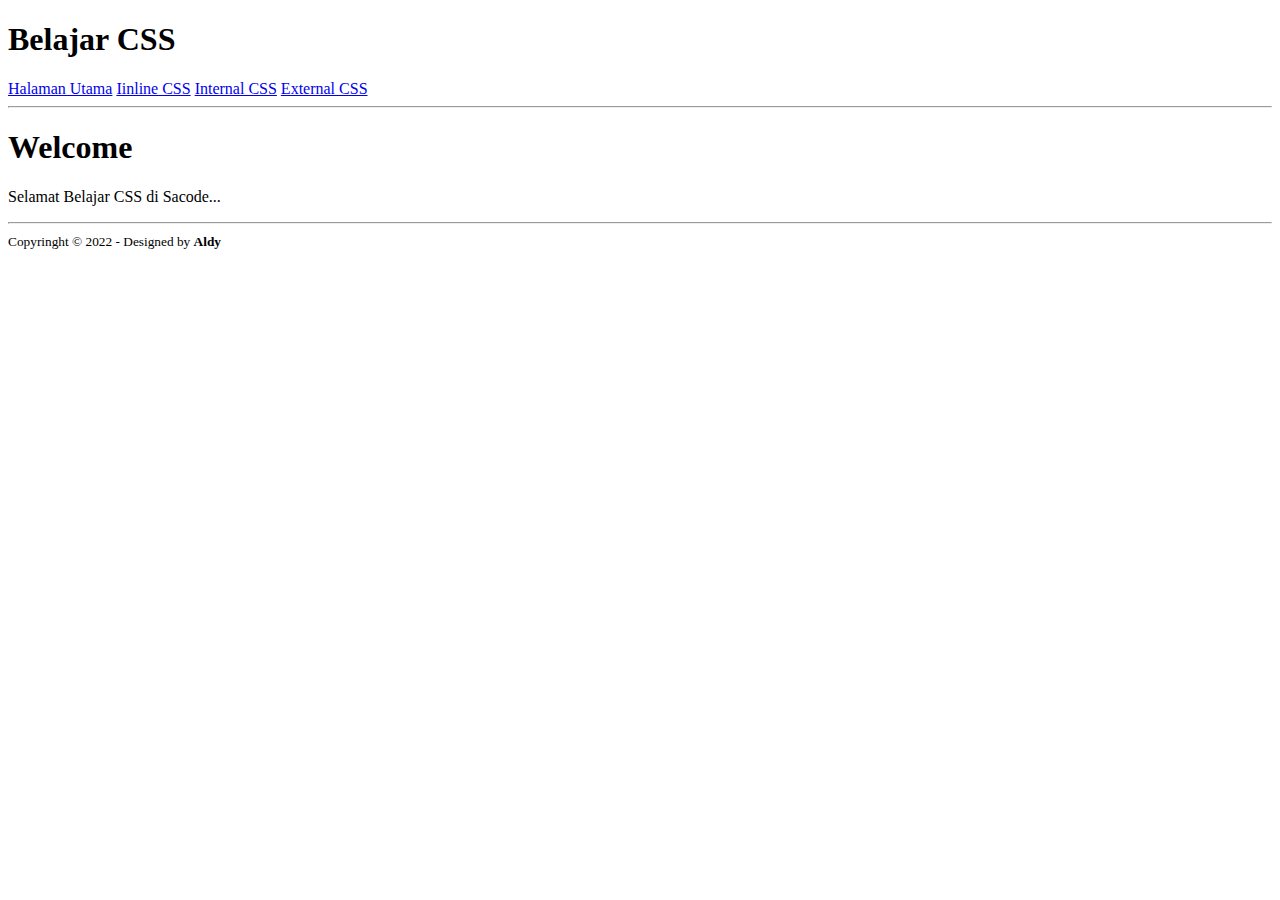
<file: index.html>
<!DOCTYPE html>
<html>
<head>
	<title>Belajar</title>
</head>
<body>

	<!--header start-->
		<h1>
		Belajar CSS
	</h1>
	<!-- header end -->

	<!-- nav start -->
	<a href="index.html">Halaman Utama</a>
	<a href="inline-CSS.html">Iinline CSS</a>
	<a href="internal-CSS.html">Internal CSS</a>
	<a href="external-css.html">External CSS</a>
	<!-- nav end -->

	<hr>

	<!-- content start -->
	<div>
		<h1>
			Welcome
		</h1>
		<p>
			Selamat Belajar CSS di Sacode...
		</p>
	</div>
	<!-- content end -->

	<hr>

	<!-- footer start -->
	<footer>
		<small>
			Copyringht &copy; 2022 - Designed
			by <b>Aldy</b>
		</small>
	</footer>
	<!-- footer end -->

</body>
</html>
</file>
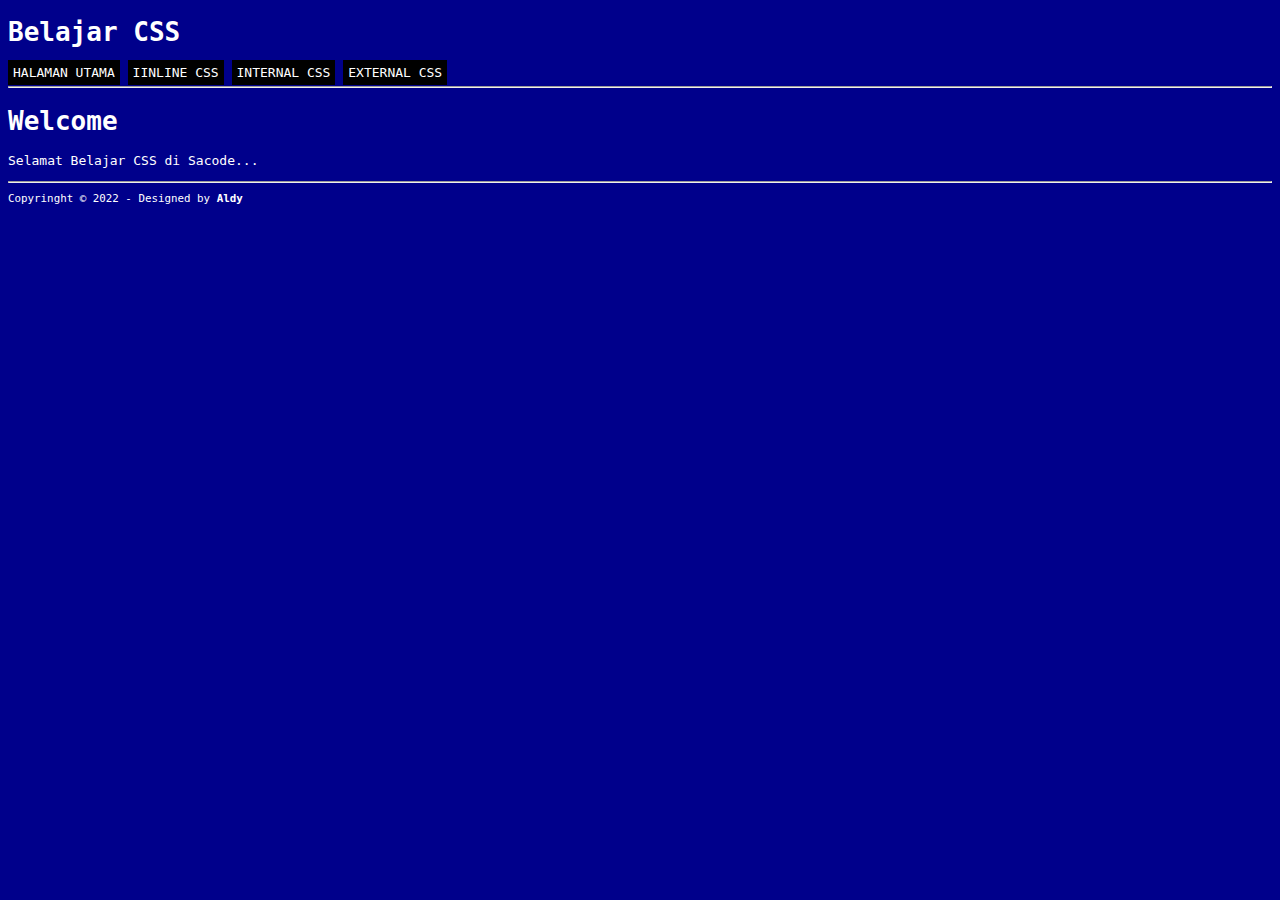
<file: external-css.html>
<!DOCTYPE html>
<html>
<head>
	<title>Belajar</title>
	<link rel="stylesheet" type="text/css" href="css/style.css"></li>
</head>
<body>

	<!--header start-->
		<h1>
		Belajar CSS
	</h1>
	<!-- header end -->

	<!-- nav start -->
	<a href="index.html">Halaman Utama</a>
	<a href="inline-CSS.html">Iinline CSS</a>
	<a href="internal-CSS.html">Internal CSS</a>
	<a href="external-css.html">External CSS</a>
	<!-- nav end -->

	<hr>

	<!-- content start -->
	<div>
		<h1>
			Welcome
		</h1>
		<p>
			Selamat Belajar CSS di Sacode...
		</p>
	</div>
	<!-- content end -->

	<hr>

	<!-- footer start -->
	<footer>
		<small>
			Copyringht &copy; 2022 - Designed
			by <b>Aldy</b>
		</small>
	</footer>
	<!-- footer end -->

</body>
</html>
</file>
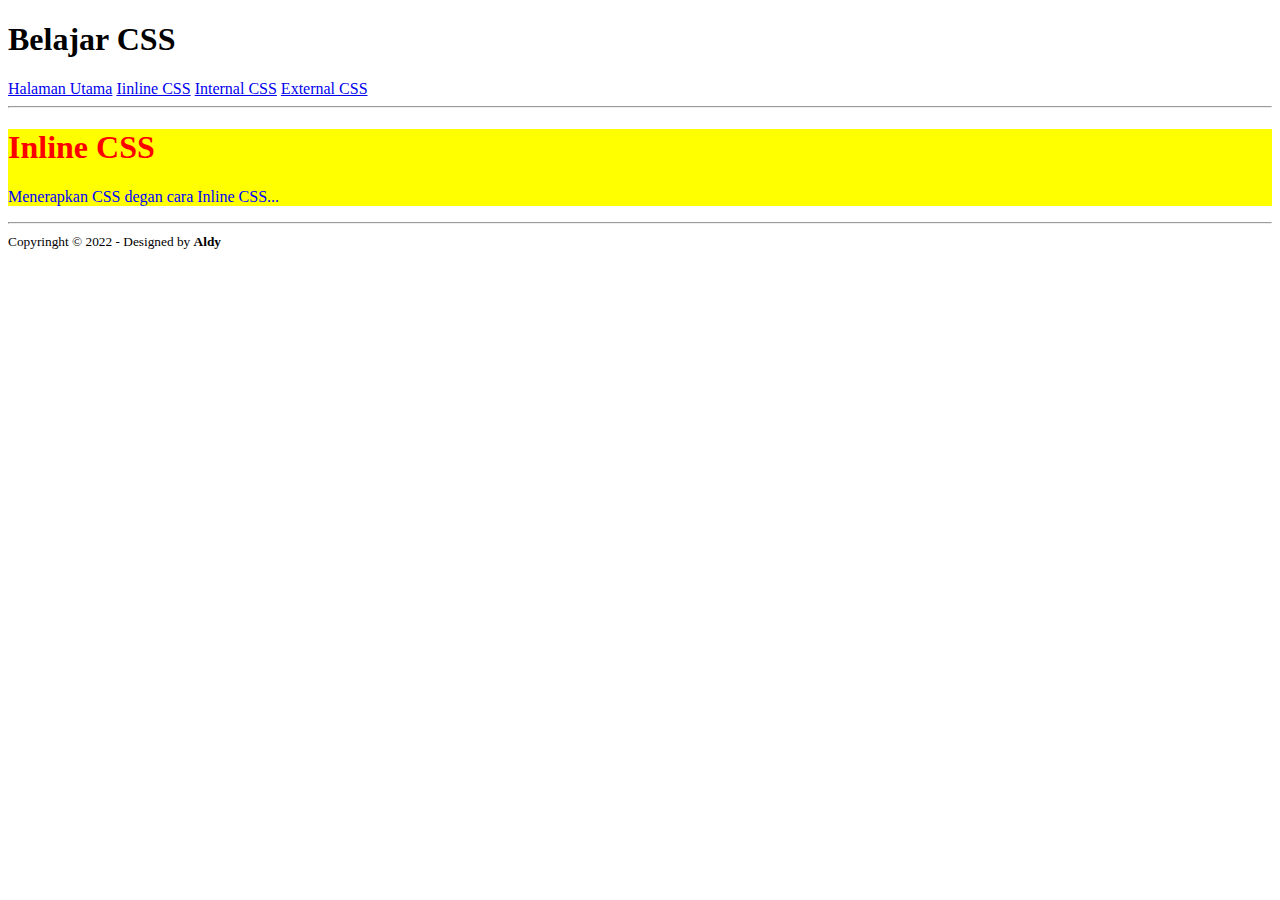
<file: inline-css.html>
<!DOCTYPE html>
<html>
<head>
	<title>Belajar</title>
</head>
<body>

	<!--header start-->
		<h1>
		Belajar CSS
	</h1>
	<!-- header end -->

	<!-- nav start -->
	<a href="index.html">Halaman Utama</a>
	<a href="inline-CSS.html">Iinline CSS</a>
	<a href="internal-CSS.html">Internal CSS</a>
	<a href="external-css.html">External CSS</a>
	<!-- nav end -->

	<hr>

	<!-- content start -->
	<div style="background-color:yellow;"> 
		<h1 style="color: red;">
			Inline CSS
		</h1>
		<p style="color:blue;">
			Menerapkan CSS degan cara Inline CSS...
		</p>
	</div>
	<!-- content end -->

	<hr>

	<!-- footer start -->
	<footer>
		<small>
			Copyringht &copy; 2022 - Designed
			by <b>Aldy</b>
		</small>
	</footer>
	<!-- footer end -->

</body>
</html>
</file>
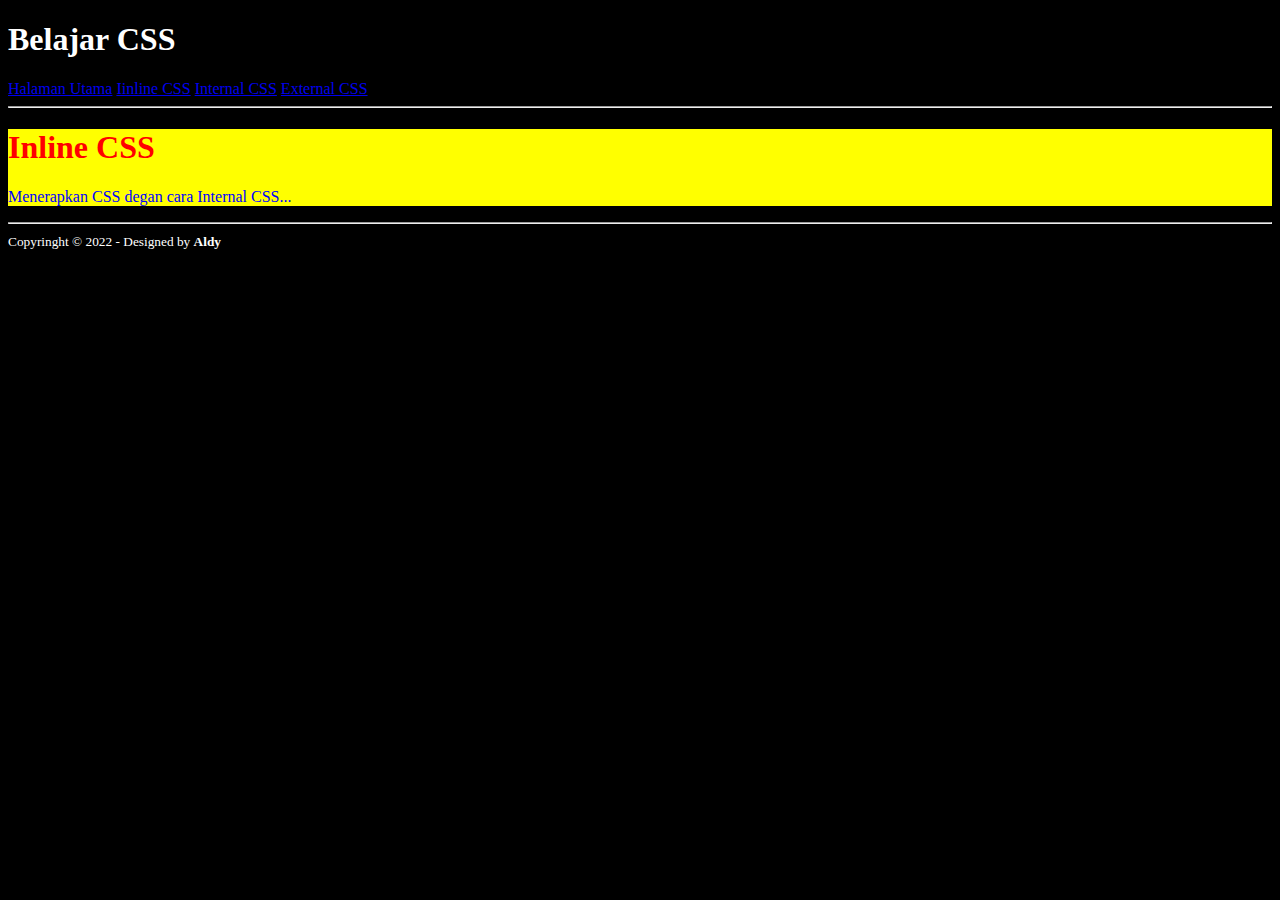
<file: internal-css.html>
<!DOCTYPE html>
<html>
<head>
	<title>Belajar</title>

	<style type="text/css">
		
		*{
			font-family: calibri;
		}

		body {
			background-color: black;
			color:  white;
		}
a 
	</style>
</head>
<body>

	<!--header start-->
		<h1>
		Belajar CSS
	</h1>
	<!-- header end -->

	<!-- nav start -->
	<a href="index.html">Halaman Utama</a>
	<a href="inline-CSS.html">Iinline CSS</a>
	<a href="internal-CSS.html">Internal CSS</a>
	<a href="external-css.html">External CSS</a>
	<!-- nav end -->

	<hr>

	<!-- content start -->
	<div style="background-color:yellow;"> 
		<h1 style="color: red;">
			Inline CSS
		</h1>
		<p style="color:blue;">
			Menerapkan CSS degan cara Internal CSS...
	</div>
	<!-- content end -->

	<hr>

	<!-- footer start -->

	<footer>
		<small>
			Copyringht &copy; 2022 - Designed
			by <b>Aldy</b>
		</small>
	</footer>
	<!-- footer end -->

</body>
</html>
</file>
<file: css/style.css>
* {
	font-family: monospace;
}

body {
	background-color: darkblue;
	color: white

}

a {
	color: white;
	text-transform: uppercase;
	text-decoration: none;
	background-color: black;
	padding: 5px;
}
</file>
